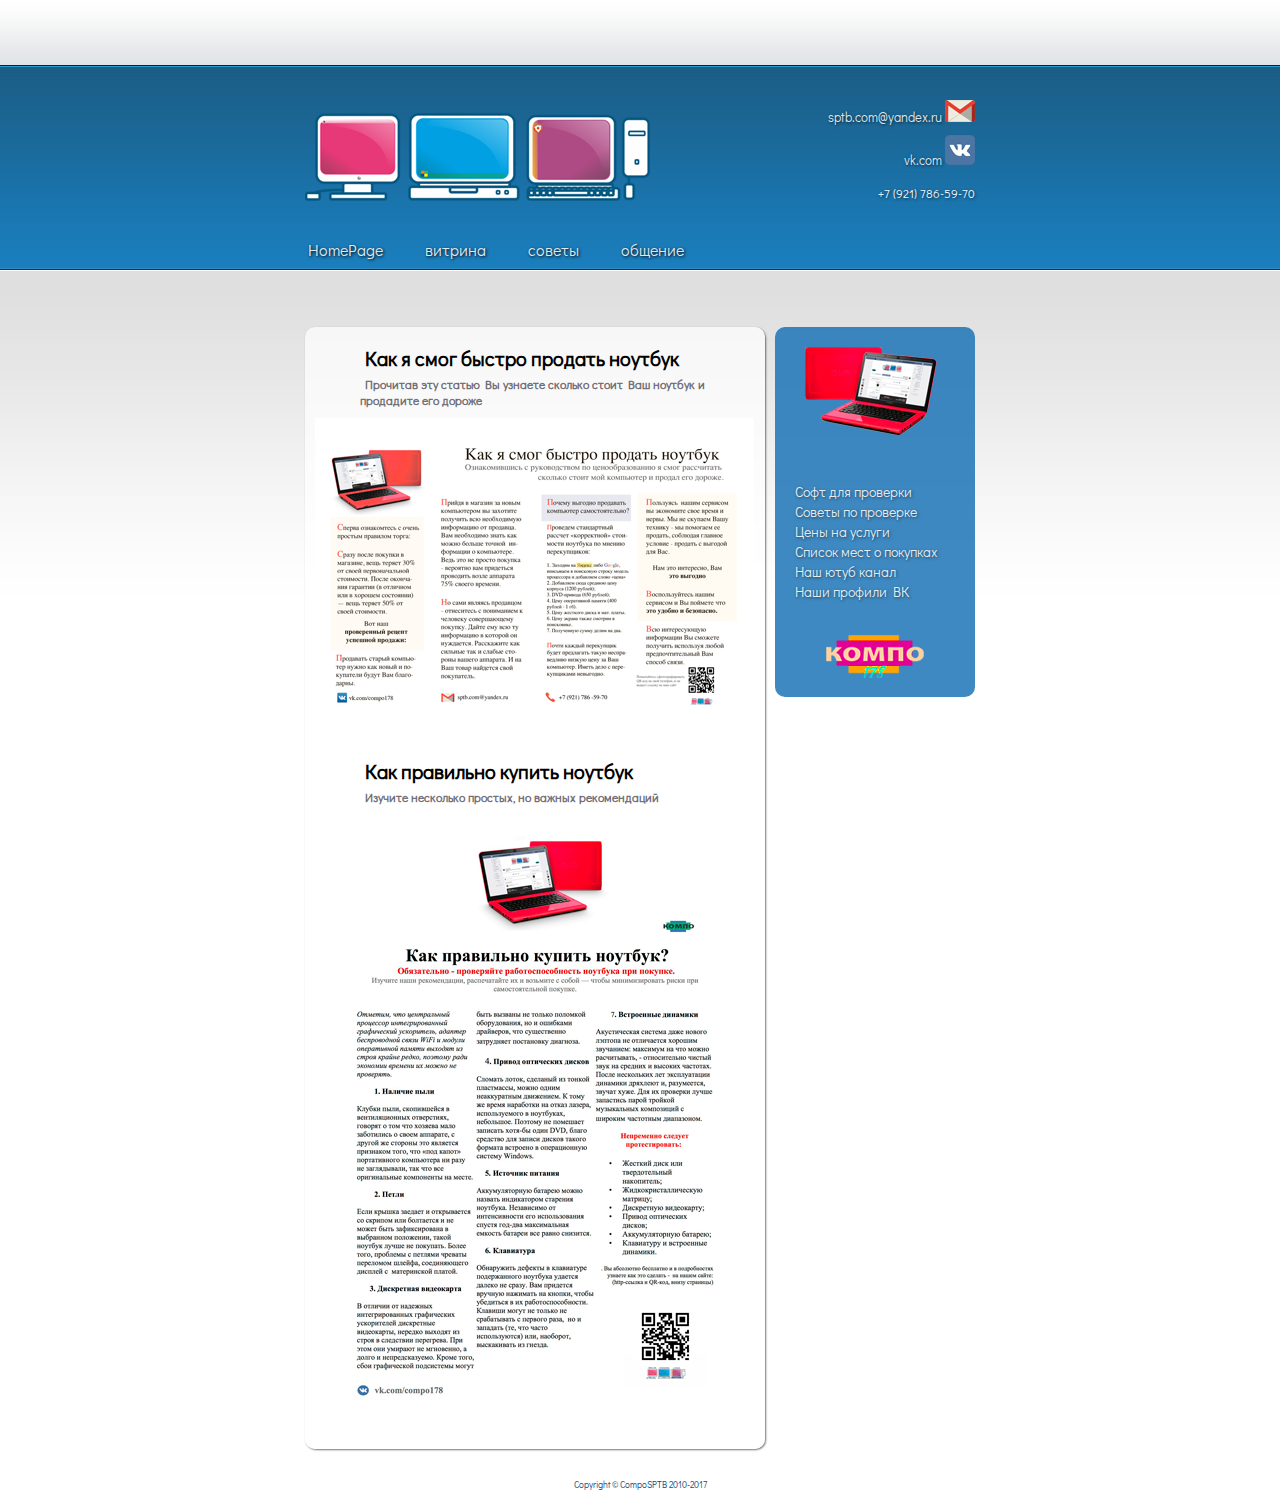
<file: CompoSPTB/index.html>
<!DOCTYPE html>
<html lang="ru">
    <head>
        <meta charset="utf-8">
        <title>compo178 | spb  </title>
        <link rel="stylesheet" href="css/styles.css">
        <link rel="shortcut icon" href="image/favicon(1).ico"/>
    </head>
    <body>
        <div id="wrapper">
            <div id="header">
                <div id="logo">
                    <a href="index.html"><img src="image/picture_compo.png" alt="logo"/></a>
                </div>
                <div id="mail">
                    <span id="adress">
                        <a href="mailto:sptb.com@yandex.ru">
  sptb.com@yandex.ru</a>
                        <a href="#"><img src="image/mail.png"/></a>
                    </span>
                    
                    <span id="adress">
                        <a href="http://vk.com/compo178">vk.com</a>
                        <a href="http://vk.com/compo178"><img src="image/logo-VK.png"/></a>
                    </span>
                    <span id="adress_phone">
                        +7 (921) 786-59-70
                    </span>
                </div>
            </div>
            <div id="nav">
                    <ul>
                        <li><a href="#">HomePage</a></li>
                        <li><a href="#">витрина</a></li>
                        <li><a href="#">советы</a></li>
                        <li><a href="#">общение</a></li>
                    </ul>
                </div>
            <div id="content">
                <div id="main_section">
                    <div id="article">
                        <hgroup>
                            <h1>Как я смог быстро продать ноутбук</h1>
                            <h2>Прочитав эту статью Вы узнаете сколько стоит Ваш ноутбук и продадите его дороже</h2>
                        </hgroup>
                        <p>
                            <a href="https://yadi.sk/i/eHBsYX1W3GneoG"><img src="image/Prodaja.png" /></a>
                        </p>
                    </div>
                    <div id="article">
                        <hgroup>
                            <h1>Как правильно купить ноутбук</h1>
                            <h2>Изучите несколько простых, но важных рекомендаций</h2>
                        </hgroup>
                        <p>
                            <a href="https://yadi.sk/i/JaJD8hYn3Gnebz"><img src="image/Pokupka.png"></a>    
                        </p>
                    </div>
                </div>
                <div id="main_aside">
                    <div id="picture_vk"><a href="https://vk.com/compo178"><img src="image/logo.png"/></a></div>
                    <div id="text_aside">
                        <ul>
                            <li><a href="#">Софт для проверки</a></li>
                            <li><a href="#">Советы по проверке</a></li>
                            <li><a href="#">Цены на услуги</a></li>
                            <li><a href="#">Список мест о покупках</a></li>
                            <li><a href="https://www.youtube.com/channel/UC3-uyZ2LO2OJsvI9KdDTm8A?disable_polymer=true">Наш ютуб канал</a></li>
                            <li><a href="https://vk.com/compo178">Наши профили ВК</a></li>
                        </ul>
                    </div>
                    <div id="picture_kompo"><img src="image/Kompo.png"/></div>
                </div>
            </div>
        </div>
        <div id="footer">
            <p id="footer">Copyright &copy; CompoSPTB 2010-2017 </p>
        </div>
    </body>
</html>
</file>
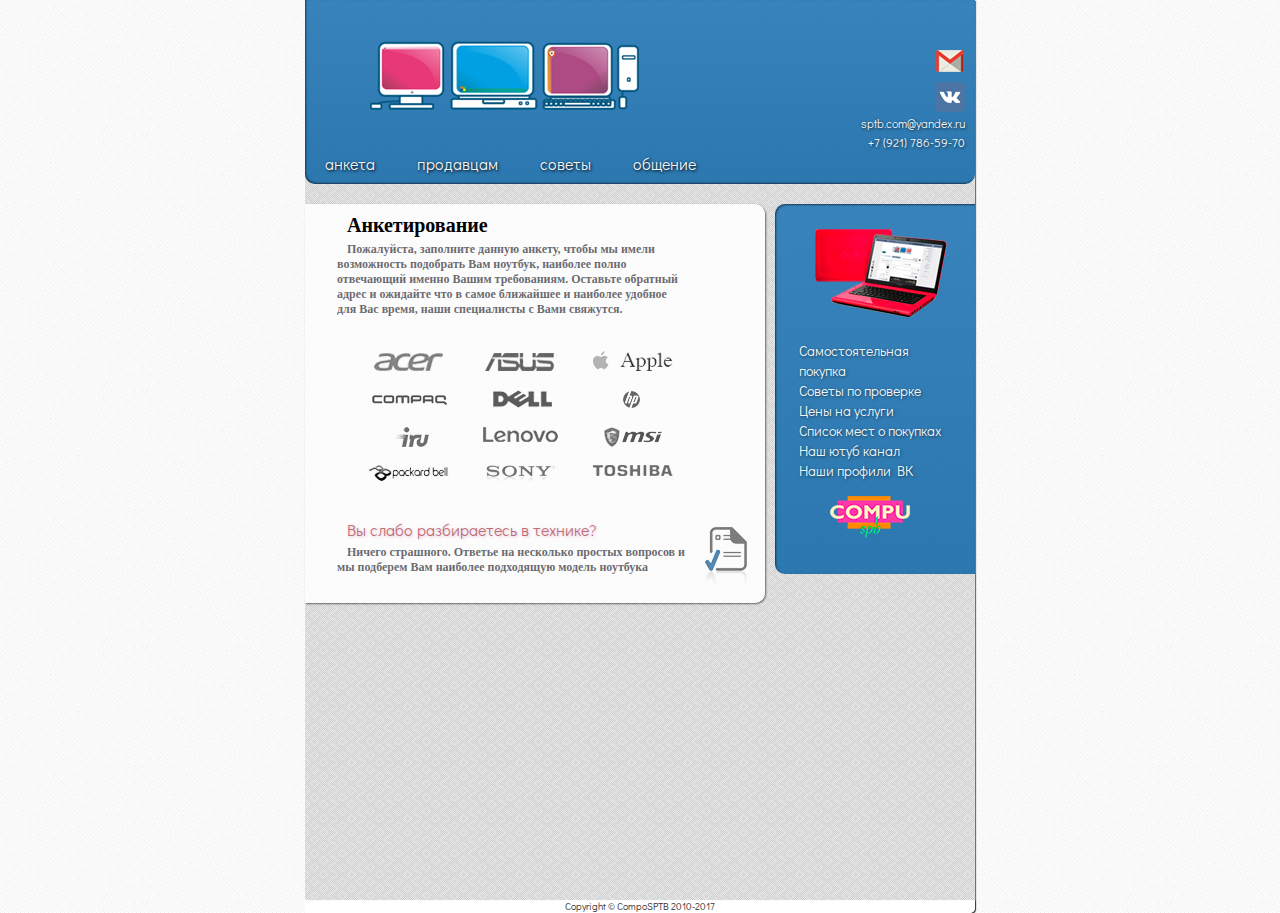
<file: Index_anketa.html>
<!DOCTYPE html>
<html lang="ru">
    <head>
        <meta charset="utf-8">
        <title>compo178 | spb  </title>
        <link rel="stylesheet" href="css/styles.css">
        <link rel="shortcut icon" href="image/favicon.ico"/>
    </head>
    <div id="body">
            <div id="wrapper">
                <div id="header_back">
                    <div id="header">
                    <div id="logo">
                        <a href="index.html"></a>
                    </div>
                    <div id="mail">
                            <ul>
                                <li id="mail_img"><a href="mailto:sptb.com@yandex.ru"></a></li>
                                <li id="vk_img"><a href="https://vk.com/compu_spb" target="_blank"></a></li>
                            </ul>
                            <span class="adress_phone">
                            <a href="mailto:sptb.com@yandex.ru">sptb.com@yandex.ru</a>
                            </span>
                            <span class="adress_phone">
                            +7 (921) 786-59-70
                            </span>
                    </div>
                </div>
                    <div id="nav">
                        <ul>
                            <li><a href="index_anketa.html">анкета</a></li>
                            <li><a href="index_pr.html">продавцам</a></li>
                            <li><a href="#">советы</a></li>
                            <li><a href="https://vk.com/topic-140860841_38148716">общение</a></li>
                        </ul>
                    </div>
                </div>
                <div id="content">
                    <div id="main_section">
                       <div id="wrapper_anketa">
                            <hgroup>
                                <h1 class="h1_anketa">Анкетирование</h1>
                                <h2>Пожалуйста, заполните данную анкету, чтобы мы имели возможность подобрать Вам ноутбук, наиболее полно отвечающий именно Вашим требованиям. Оставьте обратный адрес и ожидайте что в самое ближайшее и наиболее удобное для Вас время, наши специалисты с Вами свяжутся.</h2>
                            </hgroup>
                           <div id="logo_company">
                                <ul class="logo_company">
                                    <li id="acer"><a href="https://www.acer.com/ac/ru/RU/content/home" target="_blank"></a></li>
                                    <li id="asus"><a href="https://www.asus.com/ru/" target="_blank"></a></li>
                                    <li id="apple"><a href="https://www.apple.com/ru/" target="_blank"></a></li>
                                    <li id="compaq"><a href="http://www.compaq.com/cpq-country/overview-full.html" target="_blank"></a></li>
                                    <li id="dell"><a href="http://www.dell.ru/" target="_blank"></a></li>
                                    <li id="hp"><a href="http://www8.hp.com/ru/ru/home.html" target="_blank"></a></li>
                                    <li id="iru"><a href="http://iru.ru/" target="_blank"></a></li>
                                    <li id="lenovo"><a href="https://www.lenovo.com/ru/ru/" target="_blank"></a></li>
                                    <li id="msi"><a href="https://ru.msi.com/index.php" target="_blank"></a></li>
                                    <li id="packardbell"><a href="http://www.packardbell.com/pb/ru/RU/content/home" target="_blank"></a></li>
                                    <li id="sony"><a href="https://www.sony.ru/" target="_blank"></a></li>
                                    <li id="toshiba"><a href="http://www.toshiba.ru/" target="_blank"></a></li>
                                </ul>
                           </div>
                           <div id="anketa_jotform">
                               <a href="javascript:void( window.open( 'https://form.jotformeu.com/71053755591358', 'blank', 'scrollbars=yes, toolbar=no, width=700, height=500' ) ) "></a>
                               <hgroup>
                                   <span id="text_red">Вы слабо разбираетесь в технике?</span> <h2>Ничего страшного. Ответье на несколько простых вопросов и мы подберем Вам наиболее подходящую модель ноутбука</h2>
                               </hgroup>
                           </div>
                       </div>
                    </div>
                     <div id="main_aside">
                        <div id="picture_vk">
                            <a href="https://vk.com/compu_spb" target="_blank"></a>
                        </div>
                        <div id="text_aside">
                            <ul>
                                <li><a href="#">Самостоятельная покупка</a></li>
                                <li><a href="#">Советы по проверке</a></li>
                                <li><a href="#">Цены на услуги</a></li>
                                <li><a href="#">Список мест о покупках</a></li>
                                <li><a href="https://www.youtube.com/channel/UC3-uyZ2LO2OJsvI9KdDTm8A?disable_polymer=true">Наш ютуб канал</a></li>
                                <li><a href="https://vk.com/compo178">Наши профили ВК</a></li>
                            </ul>
                        </div>
                        <div id="picture_kompo"><img src="image/Kompo.png"/></div>
                    </div>
                </div>
            </div>
        <div id="footer">
            <p id="footer">Copyright &copy; CompoSPTB 2010-2017 </p>
        </div>
    </body>
</html>
</file>
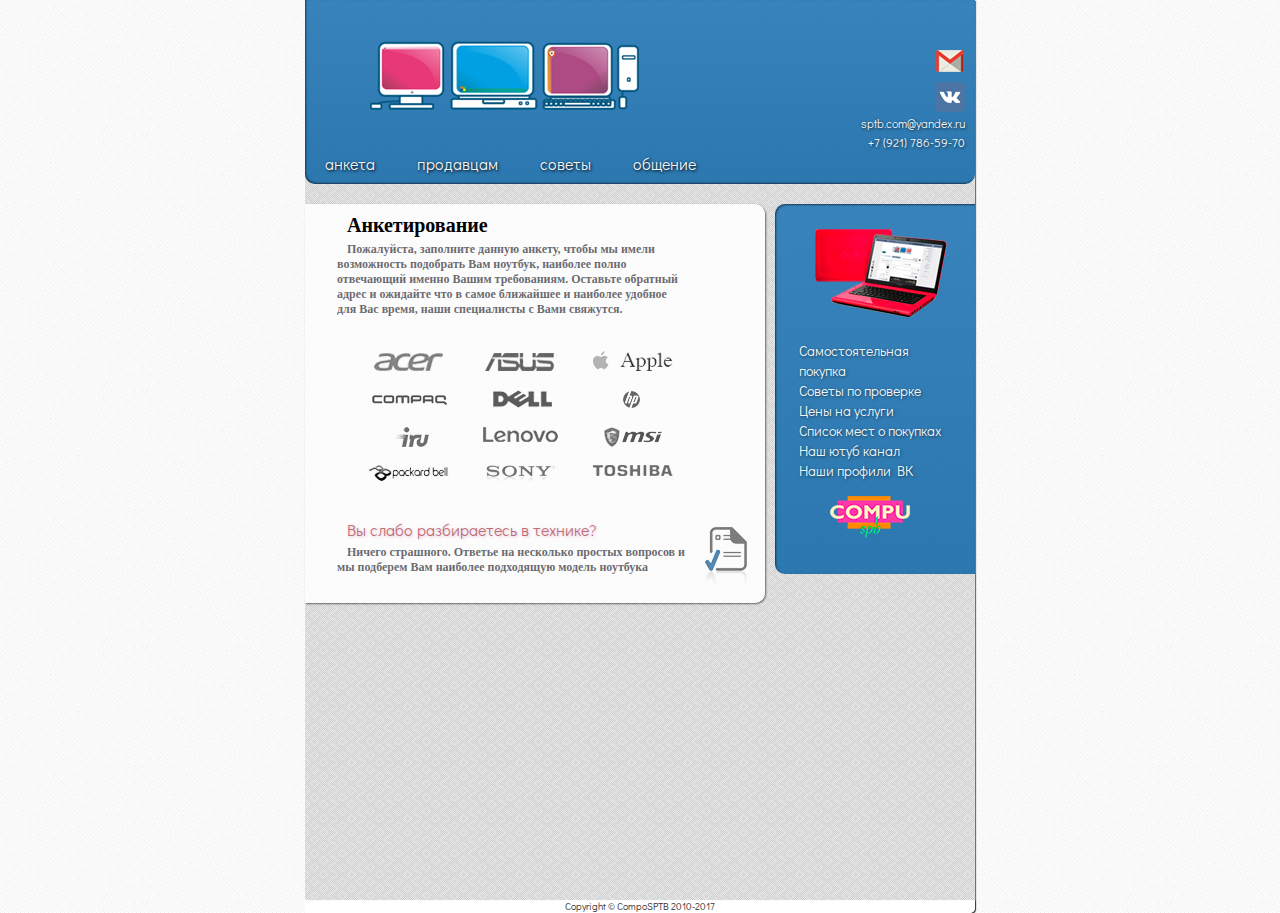
<file: index_anketa.html>
<!DOCTYPE html>
<html lang="ru">
    <head>
        <meta charset="utf-8">
        <title>compo178 | spb  </title>
        <link rel="stylesheet" href="css/styles.css">
        <link rel="shortcut icon" href="image/favicon.ico"/>
    </head>
    <div id="body">
            <div id="wrapper">
                <div id="header_back">
                    <div id="header">
                    <div id="logo">
                        <a href="index.html"></a>
                    </div>
                    <div id="mail">
                            <ul>
                                <li id="mail_img"><a href="mailto:sptb.com@yandex.ru"></a></li>
                                <li id="vk_img"><a href="https://vk.com/compu_spb" target="_blank"></a></li>
                            </ul>
                            <span class="adress_phone">
                            <a href="mailto:sptb.com@yandex.ru">sptb.com@yandex.ru</a>
                            </span>
                            <span class="adress_phone">
                            +7 (921) 786-59-70
                            </span>
                    </div>
                </div>
                    <div id="nav">
                        <ul>
                            <li><a href="index_anketa.html">анкета</a></li>
                            <li><a href="index_pr.html">продавцам</a></li>
                            <li><a href="#">советы</a></li>
                            <li><a href="https://vk.com/topic-140860841_38148716" target="_blank">общение</a></li>
                        </ul>
                    </div>
                </div>
                <div id="content">
                    <div id="main_section">
                       <div id="wrapper_anketa">
                            <hgroup>
                                <h1 class="h1_anketa">Анкетирование</h1>
                                <h2>Пожалуйста, заполните данную анкету, чтобы мы имели возможность подобрать Вам ноутбук, наиболее полно отвечающий именно Вашим требованиям. Оставьте обратный адрес и ожидайте что в самое ближайшее и наиболее удобное для Вас время, наши специалисты с Вами свяжутся.</h2>
                            </hgroup>
                           <div id="logo_company">
                                <ul class="logo_company">
                                    <li id="acer"><a href="https://www.acer.com/ac/ru/RU/content/home" target="_blank"></a></li>
                                    <li id="asus"><a href="https://www.asus.com/ru/" target="_blank"></a></li>
                                    <li id="apple"><a href="https://www.apple.com/ru/" target="_blank"></a></li>
                                    <li id="compaq"><a href="http://www.compaq.com/cpq-country/overview-full.html" target="_blank"></a></li>
                                    <li id="dell"><a href="http://www.dell.ru/" target="_blank"></a></li>
                                    <li id="hp"><a href="http://www8.hp.com/ru/ru/home.html" target="_blank"></a></li>
                                    <li id="iru"><a href="http://iru.ru/" target="_blank"></a></li>
                                    <li id="lenovo"><a href="https://www.lenovo.com/ru/ru/" target="_blank"></a></li>
                                    <li id="msi"><a href="https://ru.msi.com/index.php" target="_blank"></a></li>
                                    <li id="packardbell"><a href="http://www.packardbell.com/pb/ru/RU/content/home" target="_blank"></a></li>
                                    <li id="sony"><a href="https://www.sony.ru/" target="_blank"></a></li>
                                    <li id="toshiba"><a href="http://www.toshiba.ru/" target="_blank"></a></li>
                                </ul>
                           </div>
                           <div id="anketa_jotform">
                               <a href="javascript:void( window.open( 'https://form.jotformeu.com/71053755591358', 'blank', 'scrollbars=yes, toolbar=no, width=700, height=500' ) ) "></a>
                               <hgroup>
                                   <span id="text_red">Вы слабо разбираетесь в технике?</span> <h2>Ничего страшного. Ответье на несколько простых вопросов и мы подберем Вам наиболее подходящую модель ноутбука</h2>
                               </hgroup>
                           </div>
                       </div>
                    </div>
                     <div id="main_aside">
                        <div id="picture_vk">
                            <a href="https://vk.com/compu_spb" target="_blank"></a>
                        </div>
                        <div id="text_aside">
                            <ul>
                                <li><a href="#">Самостоятельная покупка</a></li>
                                <li><a href="#">Советы по проверке</a></li>
                                <li><a href="#">Цены на услуги</a></li>
                                <li><a href="#">Список мест о покупках</a></li>
                                <li><a href="https://www.youtube.com/channel/UC3-uyZ2LO2OJsvI9KdDTm8A?disable_polymer=true">Наш ютуб канал</a></li>
                                <li><a href="https://vk.com/compo178">Наши профили ВК</a></li>
                            </ul>
                        </div>
                        <div id="picture_kompo"><img src="image/Kompo.png"/></div>
                    </div>
                </div>
            </div>
        <div id="footer">
            <p id="footer">Copyright &copy; CompoSPTB 2010-2017 </p>
        </div>
    </body>
</html>
</file>
<file: CompoSPTB/css/styles.css>
@import url('https://fonts.googleapis.com/css?family=Didact+Gothic');

* {
    margin: 0;
    padding: 0;
}

body {
    width: 100%;
    background: url(../image/8.jpg) repeat-x;
    font-family: Didact Gothic, verdana, sans-serif;
}

#mail {
    flex:1;
    text-align: right;
    text-shadow: 1px 1px 3px rgba(0, 0, 0, 0.69);
}

#adress {
    font-size: 13px;
    margin-left: 30%;
    float: right;
    margin-top: 10px; 
}

#adress_phone {
    color: aliceblue;
    font-size: 12px;
    margin-left: 30%;
    float: right;
    margin-top: 17px; 
}

#logo {
    flex:1;
}

#nav{
    flex:1;
    padding-left: 3px;
    word-spacing: 38px;
    min-width: 380px;
    margin-top: 13px;
}

#wrapper {
    max-width: 670px;
    margin: 0 auto;
}

#header {
    padding-top: 90px;
    display: flex;
}

#nav ul li {
    list-style: none;
    display: inline-table;
    text-shadow: 1px 1px 3px black;
}

#content {
    padding-top: 10%;
    display: flex;
}

#article {
    padding-top: 10px;
    padding-left: 10px;
    flex: 1;
    margin: 8px 0px;
}

#picture_vk {
    padding: 20px 30px;
}

#main_aside {
    flex: 1;
    min-width: 200px;
    background: rgba(23, 113, 180, 0.83);
    border-radius: 10px;
    text-align: left;
    text-shadow: 1px 1px 3px rgba(0, 0, 0, 0.51);
    max-height: 370px;
}

h1 {
    font-size: 20px;
}

h2 {
    padding-top: 5px;
    font-size: 12px;
    color: rgba(95, 93, 103, 0.9);
}

#text_aside {
    font-size: 14px;
    margin: 10% 10%;;
    line-height: 20px;
}

#main_section {
    border-radius: 10px;
    margin-right: 10px;
    background: rgba(255, 255, 255, 0.72);
    flex: 3;
    display: flex;
    flex-direction: column;
    box-shadow: 1px 1px 2px rgba(0, 0, 0, 0.54);
}

#main_aside ul li {
    list-style: none;
}

a {
    text-decoration: none;
    list-style: none;
    color: rgba(255, 255, 255, 0.88);
}

p {
    margin-top: 10px;
}

a:hover {
    text-decoration: overline;
}

hgroup {
    text-indent: 5px;
    padding-left: 10%;
    width: 80%;
}

#picture_kompo {
    padding-top: 10px;
    margin: 0px 44px;
}

#footer {
    color: #13477b;
    margin-top: 30px;
    text-align: center;
    font-size: 9px;
}
</file>
<file: css/styles.css>
@import url('https://fonts.googleapis.com/css?family=Didact+Gothic');


* {
    margin: 0;
    padding: 0;
}


#body {
    background: url(../image/background29.png);
    width: 100%;
    font-family: Didact Gothic, verdana, sans-serif;
}

#mail {
    padding-right: 10px;
    flex:1;
    text-align: right;
    text-shadow: 1px 1px 3px rgba(0, 0, 0, 0.69);
}


.adress_phone {
    padding-top: 3px;
    width: 300px;
    color: aliceblue;
    font-size: 12px;
    float: right;
}

#logo {
    flex:1;
}

#logo a {
    margin-left: 55px;
    display: block;
    width: 270px;
    height: 70px;
    background: url(../image/picture_compo.png) no-repeat;
}

#logo a:hover {
    background-position: 0 -70px;
}

#nav{
    flex:1;
    padding-left: 20px;
    padding-bottom: 10px;
    word-spacing: 38px;
    min-width: 380px;
    margin-top: 3px;
}

#wrapper {
    background: url(../image/background60.png); 
    display: flex;
    min-height: 100vh;
    flex-direction: column;
    max-width: 670px;
    margin: 0 auto;
    box-shadow: 1px 1px 1px rgba(0, 0, 0, 0.54);
}

#header {
    padding-left: 10px;
    padding-top: 40px;
    display: flex;
}

#nav ul li {
    list-style: none;
    display: inline-table;
    text-shadow: 1px 1px 3px black;
}

#content {
    padding-top: 20px;;
    display: flex;
}

#article {
    padding-top: 10px;
    padding-left: 10px;
    flex: 1;
    margin: 8px 0px;
}

#picture_vk {
    padding: 20px 30px;
}

#main_aside {
    flex: 1;
    min-width: 200px;
    background: linear-gradient(to bottom, rgba(23, 113, 180, 0.83), rgba(17, 104, 168, 0.87));
    border-radius: 10px 0 0 10px;
    text-align: left;
    text-shadow: 1px 1px 3px rgba(0, 0, 0, 0.51);
    max-height: 370px;
    box-shadow: inset 1px 1px 2px rgba(0, 0, 0, 0.54);
}

h1 {
    font-size: 20px;
}

h2 {
    padding-top: 5px;
    font-size: 12px;
    color: rgba(92, 91, 98, 0.91);
}

#text_aside {
    font-size: 14px;
    margin: 1% 12%;;
    line-height: 20px;
}

#main_section {
    font-family: serif, verdana, sans-serif;
    border-radius: 0 10px 10px 0;
    margin-right: 10px;
    background: rgba(255, 255, 255, 0.9);
    flex: 3;
    display: flex;
    flex-direction: column;
    box-shadow: 1px 1px 2px rgba(0, 0, 0, 0.54);
}

#main_aside ul li {
    list-style: none;
}

a {
    text-decoration: none;
    list-style: none;
    color: rgba(255, 255, 255, 0.94);
}

p {
    margin-top: 10px;
}

a:hover {
    text-decoration: overline;
}

hgroup {
    text-indent: 10px;
    padding-left: 5%;
    width: 80%;
}

#picture_kompo {
    padding-top: 10px;
    margin: 0px 44px;
}

#footer {
    background: rgba(255, 255, 255, 0.83);
    border-radius: 0 0 5px 0;
    color: #413333;
    text-align: center;
    font-size: 10px;
    max-width: 670px;
    margin: 0 auto;
    box-shadow: 1px 1px 1px rgba(0, 0, 0, 0.54);
}

/* Все что касается документа index_anketa */

#wrapper_anketa {
    margin: 10px 10px;
}


#anketa_logo {
    padding-top: 18px;
    float: right;
}

#anketa_jotform {
    text-align: left;
}

#header_back {
    background: linear-gradient(to bottom, rgba(23, 113, 180, 0.83), rgba(17, 104, 168, 0.87));
    border-radius: 0 0 10px 10px;
    box-shadow: inset 1px -1px 2px rgba(0, 0, 0, 0.54);

}

#text_red {
    text-shadow: 1px 1px 3px rgba(185, 63, 166, 0.31);
    color: rgba(154, 27, 27, 0.62);
    font-family: Didact Gothic, verdana, sans-serif;
}

#picture_vk a {
    display: block;
    margin-top: 5px;
    margin-left: 10px;
    width: 132px;
    height: 90px;
    background: url(../image/logo.png) no-repeat;
}

#picture_vk a:hover {
    background-position: 0 -91px;
}

#anketa_jotform a {
    float: right;
    display: block;
    margin: 8px;
    width: 42px;
    height: 58px;
    background: url(../image/Anketa.png) no-repeat;
}

#anketa_jotform a:hover {
    background-position: 0 -61px;
}

#anketa_jotform a:active {
    background-position: 0 -122px;
}

#mail ul li {
    list-style: none;
}

#mail ul {
    margin-top: 10px;
    list-style: none;
    float: right;
}

#mail_img a {
    display: block;
    width: 28px;
    height: 22px;
    background: url(../image/mail.png);
}

#mail_img a:hover {
    background-position: 0 -24px;
}

#vk_img a {
    margin-top: 10px;
    display: block;
    width: 30px;
    height: 30px;
    background: url(../image/logo-VK.png);
}

#vk_img a:hover {
    background-position: 0 -30px;
}

#logo_company {
    width: 370px;
    margin: 25px auto;
}

#logo_company ul li {
    padding-left: 10px;
    margin: 9px;
    list-style: none;
    display: inline-table;
}

.logo_company a {
    display: block;
    width: 80px;
    height: 20px;
    background: url(../image/svg.png) no-repeat;

}


#acer a {
    background-position: 0 0;
}

#acer a:hover {
    background-position: 0 -20px;
}

#asus a {
    background-position: 0 -40px;
}

#asus a:hover {
    background-position: 0 -60px;
}

#apple a {
    background-position: 0 -80px;
}

#apple a:hover {
    background-position: 0 -100px;
}

#compaq a {
    background-position: 0 -120px;
}

#compaq a:hover {
    background-position: 0 -141px;
}

#dell a {
    background-position: -80px 0;
}

#dell a:hover {
    background-position: -80px -20px;
}

#hp a {
    background-position: -80px -40px;
}

#hp a:hover {
    background-position: -80px -60px;
}

#iru a {
    background-position: -80px -80px;
}

#iru a:hover {
    background-position: -80px -100px;
}

#lenovo a {
    background-position: -80px -120px;
}

#lenovo a:hover {
    background-position: -80px -140px;
}

#msi a {
    background-position: -160px 0;
}

#msi a:hover {
    background-position: -160px -20px;
}


#packardbell a {
    background-position: -160px -40px;
}

#packardbell a:hover {
    background-position: -160px -60px;
}

#sony a {
    background-position: -160px -80px;
}

#sony a:hover {
    background-position: -160px -100px;
}

#toshiba a {
    background-position: -160px -120px;
}

#toshiba a:hover {
    background-position: -160px -140px;
}
</file>
